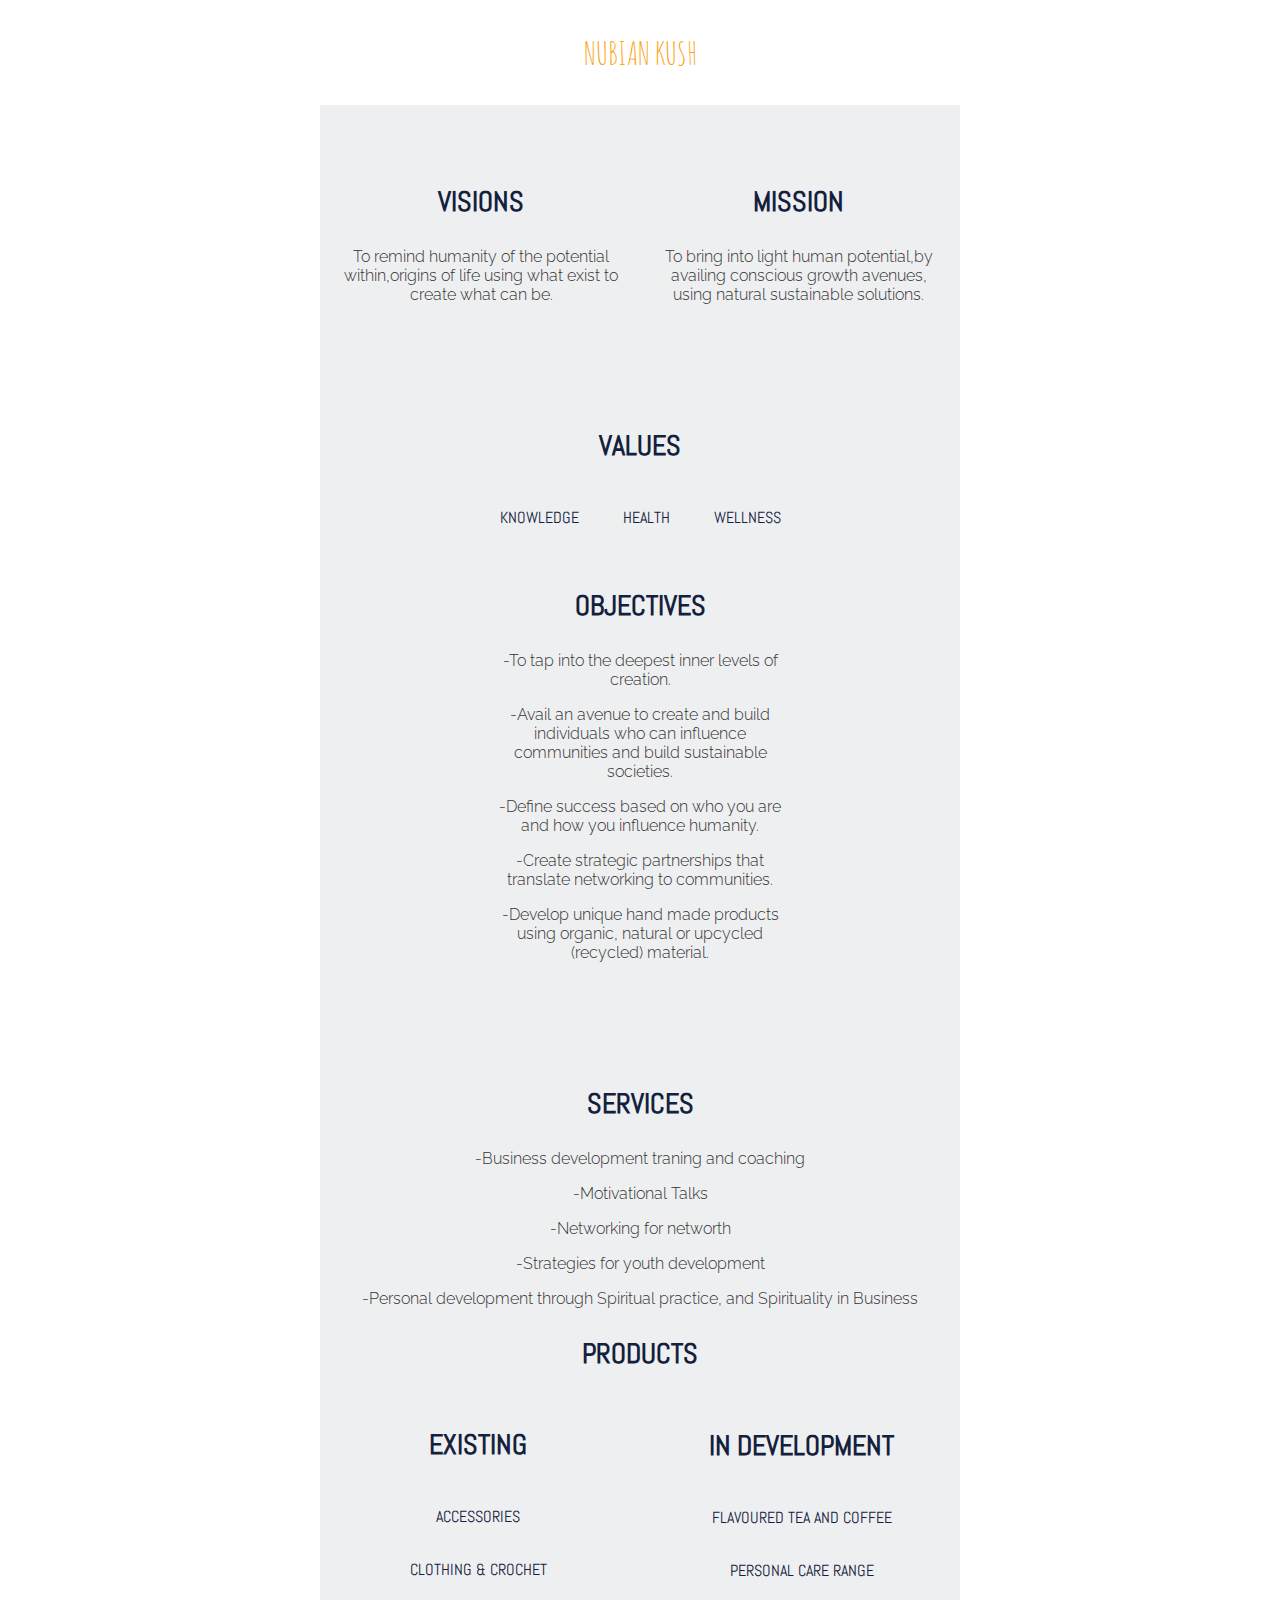
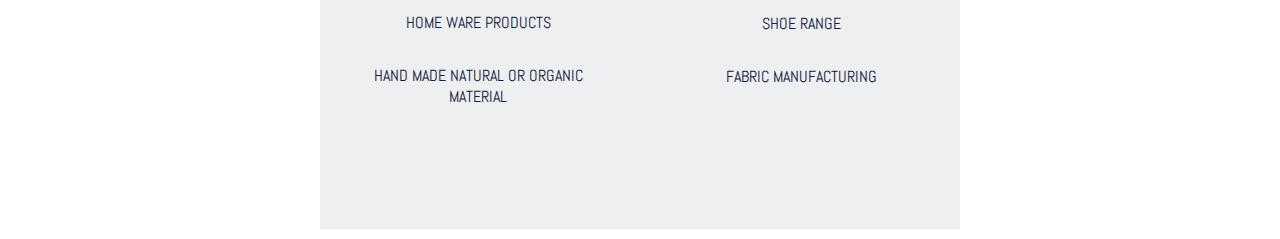
<file: About.html>
<!DOCTYPE html>
<html>
<head>
	<title>About</title>
  <link rel="icon" href="http://1.bp.blogspot.com/-G1MuH3qBjng/Vj6iga9vCqI/AAAAAAAAar4/LJ1WKu_PiGM/s1600-r/Logo%2BNK.jpg">
	<link href="https://fonts.googleapis.com/css?family=Abel|Amatic+SC|Raleway:100,200,300,400,500,600,700,800,900" rel="stylesheet">
	<link rel="stylesheet" type="text/css" href="Css/About.css">
</head>
<body>
<div class="navigation">
    <ul>
      <a href="index.html"><li id="logo">Nubian Kush</li></a>
    </ul>
  </div>
<div class="products">
    <h1></h1>
    <div class="product">
      <h3>Visions</h3>
      <p>To remind humanity of the potential within,origins of life using what exist to create what can be.</p>
    </div>

  <div class="product">
      <h3>Mission</h3>
      <p>To bring into light human potential,by availing conscious growth avenues, using natural sustainable solutions.</p>
    </div>
    <div>
    	<ul>
    	<h3>Values</h3>
    		<li>Knowledge</li>
    		<li>Health</li>
    		<li>Wellness</li>
    	</ul>
    </div>
     <div class="product">
      <h3>Objectives</h3>
      <p>-To tap into the deepest inner levels of creation.</p>
      <p>-Avail an avenue to create and build individuals who can influence communities and build sustainable societies.</p>
      <p>-Define success based on who you are and how you influence humanity.</p>
      <p>-Create strategic partnerships that translate networking to communities.</p>
      <p>-Develop unique hand made products using organic, natural or upcycled (recycled) material.
      </p>
    </div>
    <div>
      <h3>Services</h3>
        <p>-Business development traning and coaching</p>
        <p>-Motivational Talks</p>
        <p>-Networking for networth</p>
        <p>-Strategies for youth development</p>
        <p>-Personal development through Spiritual practice, and Spirituality in Business</p>
    </div>
    <h3>Products</h3>
        <div class="product">
        <ul>
          <h3>Existing</h3>
          <li>Accessories</li>
          <li>Clothing & Crochet</li>
          <li>Home Ware Products</li>
          <li>Hand made natural or organic material</li>
        </ul>
      </div>
        <div class="prodtwo">
          <h3>In Development</h3>
        <ul>  
          <li>Flavoured Tea and Coffee</li>
          <li>Personal Care Range</li>
          <li>Shoe Range</li>
          <li>Fabric Manufacturing</li>
        </ul>
    </div>

</body>
</html>
</file>
<file: Css/About.css>
.prodtwo{
  text-align: left;
  position: relative;
  display: inline-block;
  margin: 0px 2% 80px 3%;
  text-align: center;
  width: 45%;
  bottom: 20px;
}
body {
  background-color: #FFF;
  margin: 0;
  padding: 0;
}

.navigation {
  background-color: #ffffff;
  overflow-y: auto;
  position: fixed;
  left: 0;
  top: 0;
  text-align: center;
  width: 100%;
  z-index: 10000;
}

ul {
  padding: 0;
}

li {
  color: #14213D;
  display: inline-block;
  font-family: 'Abel', sans-serif;
  font-size: 16px;
  font-weight: 300;
  margin: 16px 20px;
  text-transform: uppercase;
}

#logo {
  color: #FCA311;
  font-family: 'Amatic SC', cursive;
  font-size: 32px;
  padding: 0px 50px;
}


h1 {
  color: #FFF;
  font-family: 'Amatic SC', cursive;
  font-size: 72px;
  line-height: 60px;
  padding: 20px 10px;
  text-align: center;
}


h3 {
  color: #14213D;
  font-family: 'Abel', sans-serif;
  font-size: 28px;
  text-align: center;
  text-transform: uppercase;
}


p {
  color: #333;
  font-family: 'Raleway', sans-serif;
  font-size: 16px;
  font-weight: 300;
}


.products {
  background: #EEEFF1;
  box-sizing: border-box;
  width: 50%;
  margin: 10px auto;
  padding: 10px 0px;
  text-align: center;
}

.product {
  display: inline-block;
  margin: 0px 2% 80px 2%;
  text-align: center;
  width: 45%;
}
</file>
